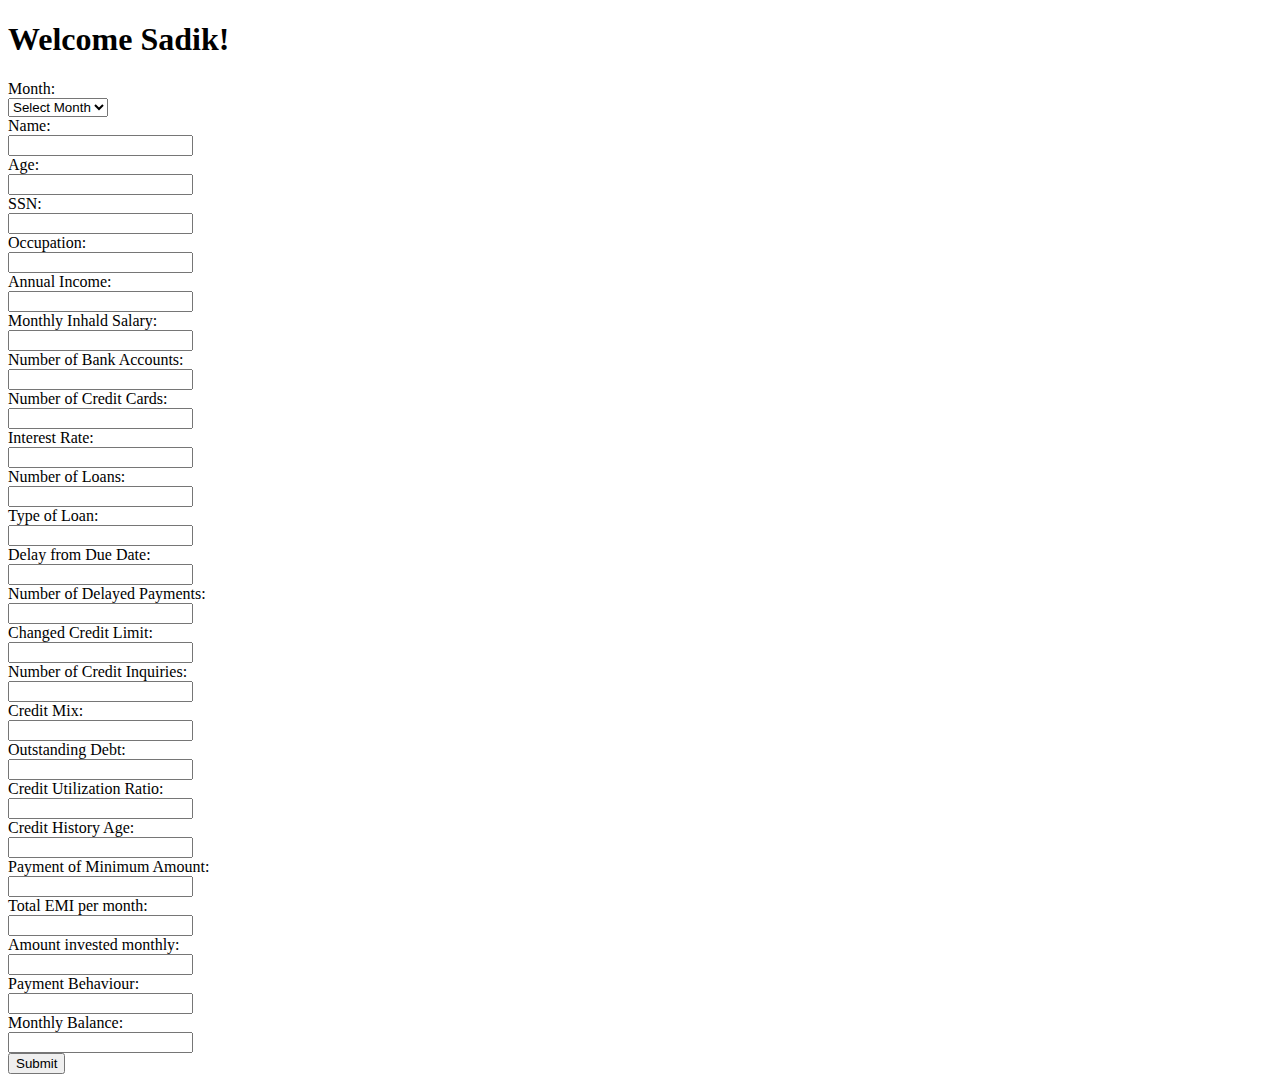
<file: CreditScorePrediction/Templates/index.html>
<!DOCTYPE html>
<html lang="en">
  <head>
    <meta charset="UTF-8" />
    <meta http-equiv="X-UA-Compatible" content="IE=edge" />
    <meta name="viewport" content="width=device-width, initial-scale=1.0" />
    <title>Document</title>
  </head>
  <body>
    <h1>Welcome Sadik!</h1>
    <form action="{% url 'result' %}" method="">
      <!-- <label for="Customer_ID">Customer ID:</label><br />
      <input type="text" name="Customer_ID" id="Customer_ID" required /><br /> -->

      <label for="Month">Month:</label><br />
      <select name="Month" id="Month" required>
        <option value="">Select Month</option>
        <option value="January">January</option>
        <option value="February">February</option>
        <option value="March">March</option>
        <option value="April">April</option>
        <option value="May">May</option>
        <option value="June">June</option>
        <option value="July">July</option>
        <option value="August">August</option>
        <option value="September">September</option>
        <option value="October">October</option>
        <option value="November">November</option>
        <option value="December">December</option></select
      ><br />

      <label for="Name">Name:</label><br />
      <input type="text" name="Name" id="Name" required /><br />

      <label for="Age">Age:</label><br />
      <input type="number" name="Age" id="Age" step="1" required /><br />

      <label for="SSN">SSN:</label><br />
      <input type="text" name="SSN" id="SSN" required /><br />

      <label for="Occupation">Occupation:</label><br />
      <input type="text" name="Occupation" id="Occupation" required /><br />

      <label for="Annual_Income">Annual Income:</label><br />
      <input
        type="number"
        name="Annual_Income"
        id="Annual_Income"
        step="0.01"
        required
      /><br />

      <label for="Monthly_Inhald_Salary">Monthly Inhald Salary:</label><br />
      <input
        type="number"
        name="Monthly_Inhald_Salary"
        id="Monthly_Inhald_Salary"
        step="0.01"
        required
      /><br />

      <label for="Num_Bank_Accounts">Number of Bank Accounts:</label><br />
      <input
        type="number"
        name="Num_Bank_Accounts"
        id="Num_Bank_Accounts"
        step="1"
        required
      /><br />

      <label for="Num_Credit_Card">Number of Credit Cards:</label><br />
      <input
        type="number"
        name="Num_Credit_Card"
        id="Num_Credit_Card"
        step="1"
        required
      /><br />

      <label for="Interest_Rate">Interest Rate:</label><br />
      <input
        type="number"
        name="Interest_Rate"
        id="Interest_Rate"
        step="0.01"
        required
      /><br />

      <label for="Num_of_Loan">Number of Loans:</label><br />
      <input
        type="number"
        name="Num_of_Loan"
        id="Num_of_Loan"
        step="1"
        required
      /><br />

      <label for="Type_of_Loan">Type of Loan:</label><br />
      <input type="text" name="Type_of_Loan" id="Type_of_Loan" required /><br />

      <label for="Delay_from_due_date">Delay from Due Date:</label><br />
      <input
        type="number"
        name="Delay_from_due_date"
        id="Delay_from_due_date"
        step="0.01"
        required
      /><br />

      <label for="Num_of_Delayed_Payment">Number of Delayed Payments:</label
      ><br />
      <input
        type="number"
        name="Num_of_Delayed_Payment"
        id="Num_of_Delayed_Payment"
        step="1"
        required
      /><br />

      <label for="Changed_Credit_Limit">Changed Credit Limit:</label><br />
      <input
        type="number"
        name="Changed_Credit_Limit"
        id="Changed_Credit_Limit"
        step="0.01"
        required
      /><br />

      <label for="Num_Credit_Inquiries">Number of Credit Inquiries:</label
      ><br />
      <input
        type="number"
        name="Num_Credit_Inquiries"
        id="Num_Credit_Inquiries"
        step="1"
        required
      /><br />

      <label for="Credit_Mix">Credit Mix:</label><br />
      <input type="text" name="Credit_Mix" id="Credit_Mix" required /><br />

      <label for="Outstanding_Debt">Outstanding Debt:</label><br />
      <input
        type="number"
        name="Outstanding_Debt"
        id="Outstanding_Debt"
        step="0.01"
        required
      /><br />

      <label for="Credit_Utilization_Ratio">Credit Utilization Ratio:</label
      ><br />
      <input
        type="number"
        name="Credit_Utilization_Ratio"
        id="Credit_Utilization_Ratio"
        step="0.01"
        required
      /><br />

      <label for="Credit_History_Age">Credit History Age:</label><br />
      <input
        type="text"
        name="Credit_History_Age"
        id="Credit_History_Age"
        step="0.01"
        required
      /><br />

      <label for="Payment_of_Min_Amount">Payment of Minimum Amount:</label
      ><br />
      <input
        type="text"
        name="Payment_of_Min_Amount"
        id="Payment_of_Min_Amount"
        required
      /><br />

      <label for="Total_EMI_per_month">Total EMI per month:</label><br />
      <input
        type="number"
        name="Total_EMI_per_month"
        id="Total_EMI_per_month"
        step="0.01"
        required
      /><br />

      <label for="Amount_invested_monthly">Amount invested monthly:</label
      ><br />
      <input
        type="number"
        name="Amount_invested_monthly"
        id="Amount_invested_monthly"
        step="0.01"
        required
      /><br />

      <label for="Payment_Behaviour">Payment Behaviour:</label><br />
      <input
        type="text"
        name="Payment_Behaviour"
        id="Payment_Behaviour"
        required
      /><br />

      <label for="Monthly_Balance">Monthly Balance:</label><br />
      <input
        type="number"
        name="Monthly_Balance"
        id="Monthly_Balance"
        step="0.01"
        required
      /><br />

      <button type="submit">Submit</button>
    </form>
  </body>
</html>
</file>
